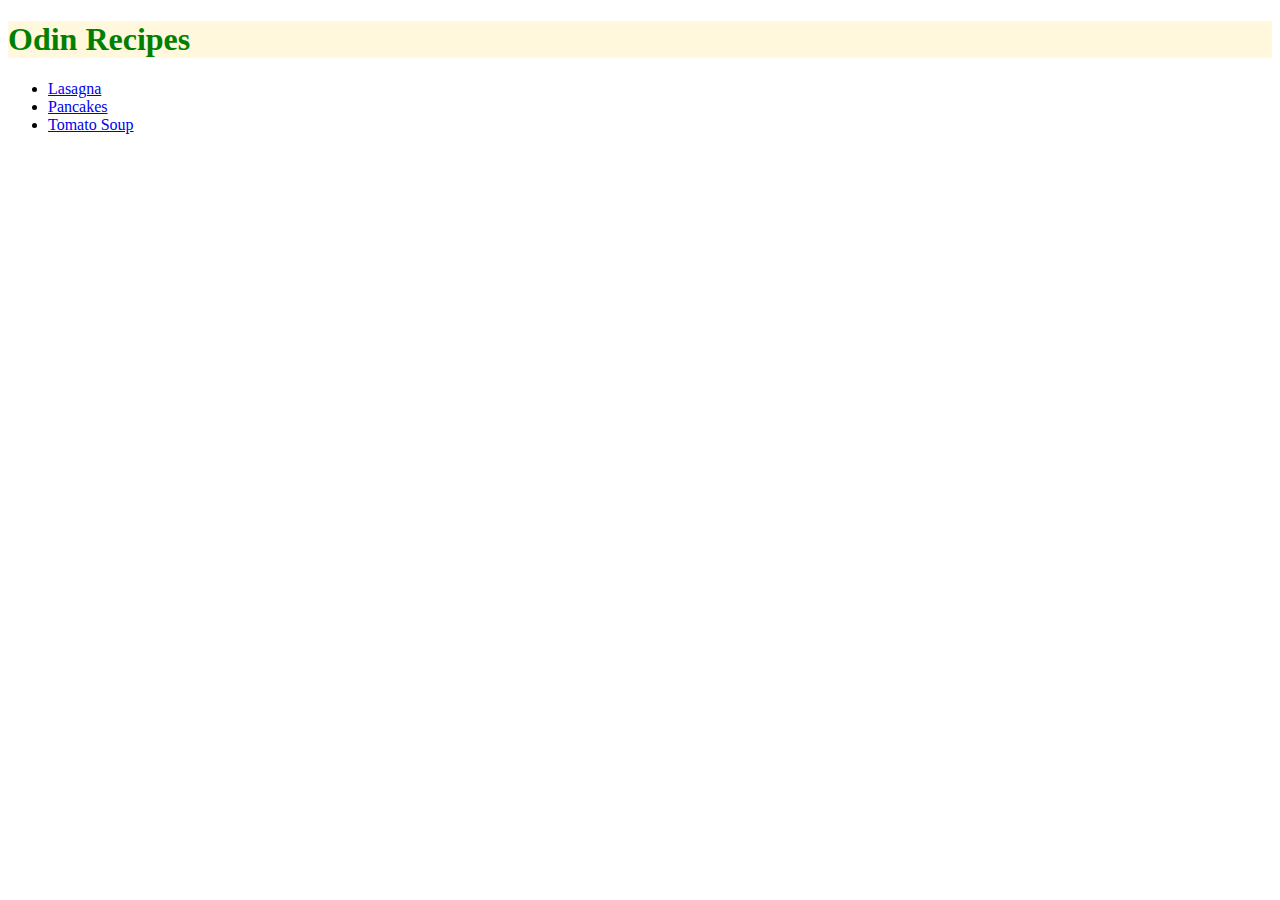
<file: index.html>
<!DOCTYPE html>
<html lang="en">
<head>
    <meta charset="UTF-8">
    <meta http-equiv="X-UA-Compatible" content="IE=edge">
    <meta name="viewport" content="width=device-width, initial-scale=1.0">
    <title>Recipes</title>
    <link rel="stylesheet" href="style.css"/>
</head>
<body>
    <h1>Odin Recipes</h1>

    <ul>
        <li><a href="recipes/lasagna.html">Lasagna</a></li>
        <li><a href="recipes/pancakes.html">Pancakes</a></li>
        <li><a href="recipes/tomatoSoup.html">Tomato Soup</a></li>
    </ul>
</body>
</html>
</file>
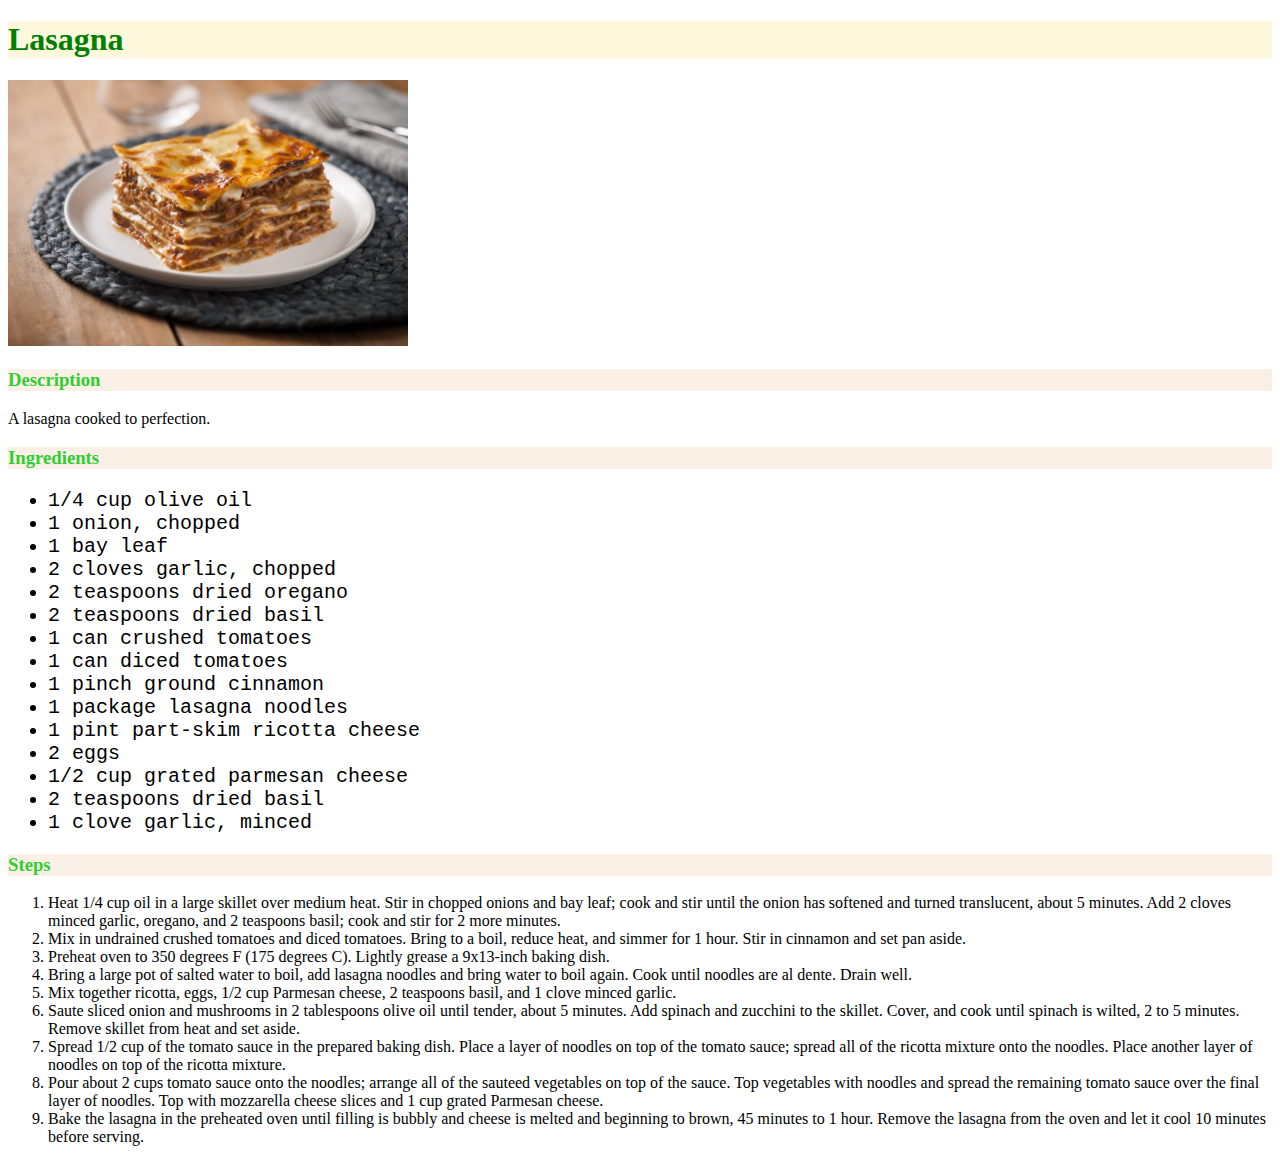
<file: recipes/lasagna.html>
<!DOCTYPE html>
<html lang="en">
<head>
    <meta charset="UTF-8">
    <meta http-equiv="X-UA-Compatible" content="IE=edge">
    <meta name="viewport" content="width=device-width, initial-scale=1.0">
    <title>Lasagna Recipe</title>
    <link rel="stylesheet" href="../style.css"/>
</head>
<body>
    <h1>Lasagna</h1>

    <img class="start-image" src="../images/lasagna.webp" alt="A picture of lasagna">

    <h3>Description</h3>
    <p>A lasagna cooked to perfection.</p>

    <h3>Ingredients</h3>
    <ul id="recipe-list">
        <li>1/4 cup olive oil</li>
        <li>1 onion, chopped</li>
        <li>1 bay leaf</li>
        <li>2 cloves garlic, chopped</li>
        <li>2 teaspoons dried oregano</li>
        <li>2 teaspoons dried basil</li>
        <li>1 can crushed tomatoes</li>
        <li>1 can diced tomatoes</li>
        <li>1 pinch ground cinnamon</li>
        <li>1 package lasagna noodles</li>
        <li>1 pint part-skim ricotta cheese</li>
        <li>2 eggs</li>
        <li>1/2 cup grated parmesan cheese</li>
        <li>2 teaspoons dried basil</li>
        <li>1 clove garlic, minced</li>
    </ul>

    <h3>Steps</h3>
    <ol>
        <li>Heat 1/4 cup oil in a large skillet over medium heat. Stir in chopped onions and bay leaf; cook and stir until the onion has softened and turned translucent, about 5 minutes. Add 2 cloves minced garlic, oregano, and 2 teaspoons basil; cook and stir for 2 more minutes.</li>
        <li>Mix in undrained crushed tomatoes and diced tomatoes. Bring to a boil, reduce heat, and simmer for 1 hour. Stir in cinnamon and set pan aside.</li>
        <li>Preheat oven to 350 degrees F (175 degrees C). Lightly grease a 9x13-inch baking dish.</li>
        <li>Bring a large pot of salted water to boil, add lasagna noodles and bring water to boil again. Cook until noodles are al dente. Drain well.</li>
        <li>Mix together ricotta, eggs, 1/2 cup Parmesan cheese, 2 teaspoons basil, and 1 clove minced garlic.</li>
        <li>Saute sliced onion and mushrooms in 2 tablespoons olive oil until tender, about 5 minutes. Add spinach and zucchini to the skillet. Cover, and cook until spinach is wilted, 2 to 5 minutes. Remove skillet from heat and set aside.</li>
        <li>Spread 1/2 cup of the tomato sauce in the prepared baking dish. Place a layer of noodles on top of the tomato sauce; spread all of the ricotta mixture onto the noodles. Place another layer of noodles on top of the ricotta mixture.</li>
        <li>Pour about 2 cups tomato sauce onto the noodles; arrange all of the sauteed vegetables on top of the sauce. Top vegetables with noodles and spread the remaining tomato sauce over the final layer of noodles. Top with mozzarella cheese slices and 1 cup grated Parmesan cheese.</li>
        <li>Bake the lasagna in the preheated oven until filling is bubbly and cheese is melted and beginning to brown, 45 minutes to 1 hour. Remove the lasagna from the oven and let it cool 10 minutes before serving.</li>
    </ol>
</body>
</html>
</file>
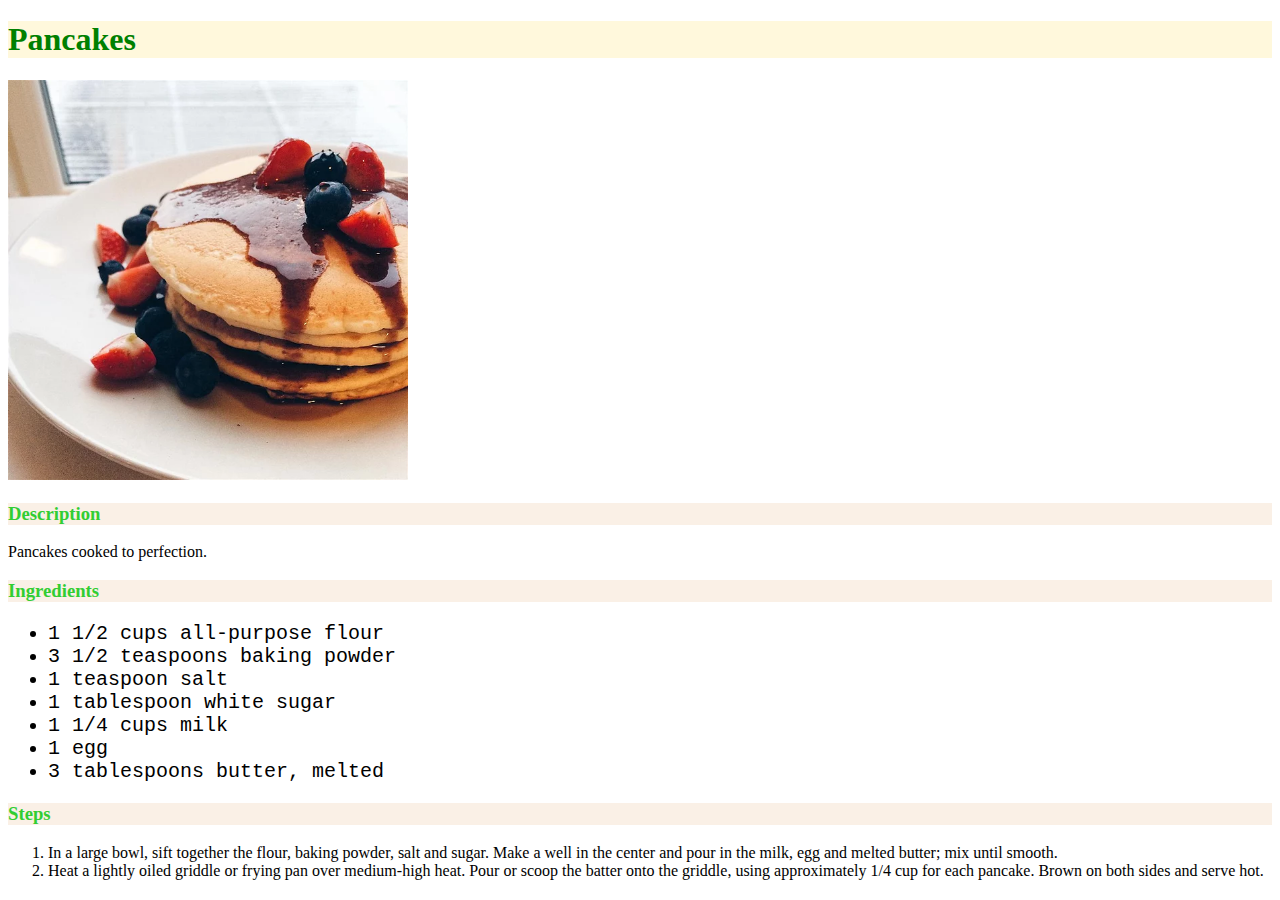
<file: recipes/pancakes.html>
<!DOCTYPE html>
<html lang="en">
<head>
    <meta charset="UTF-8">
    <meta http-equiv="X-UA-Compatible" content="IE=edge">
    <meta name="viewport" content="width=device-width, initial-scale=1.0">
    <title>Pancakes Recipe</title>
    <link rel="stylesheet" href="../style.css"/>
</head>
<body>
    <h1>Pancakes</h1>

    <img class="start-image" src="../images/pancakes.webp" alt="A picture of pancakes">

    <h3>Description</h3>
    <p>Pancakes cooked to perfection.</p>

    <h3>Ingredients</h3>
    <ul id="recipe-list">
        <li>1 1/2 cups all-purpose flour</li>
        <li>3 1/2 teaspoons baking powder</li>
        <li>1 teaspoon salt</li>
        <li>1 tablespoon white sugar</li>
        <li>1 1/4 cups milk</li>
        <li>1 egg</li>
        <li>3 tablespoons butter, melted</li>
    </ul>

    <h3>Steps</h3>
    <ol>
        <li>In a large bowl, sift together the flour, baking powder, salt and sugar.
            Make a well in the center and pour in the milk, egg and melted butter; mix until smooth.</li>
        <li>Heat a lightly oiled griddle or frying pan over medium-high heat.
            Pour or scoop the batter onto the griddle, using approximately 1/4 cup for each pancake.
            Brown on both sides and serve hot.</li>
    </ol>
</body>
</html>
</file>
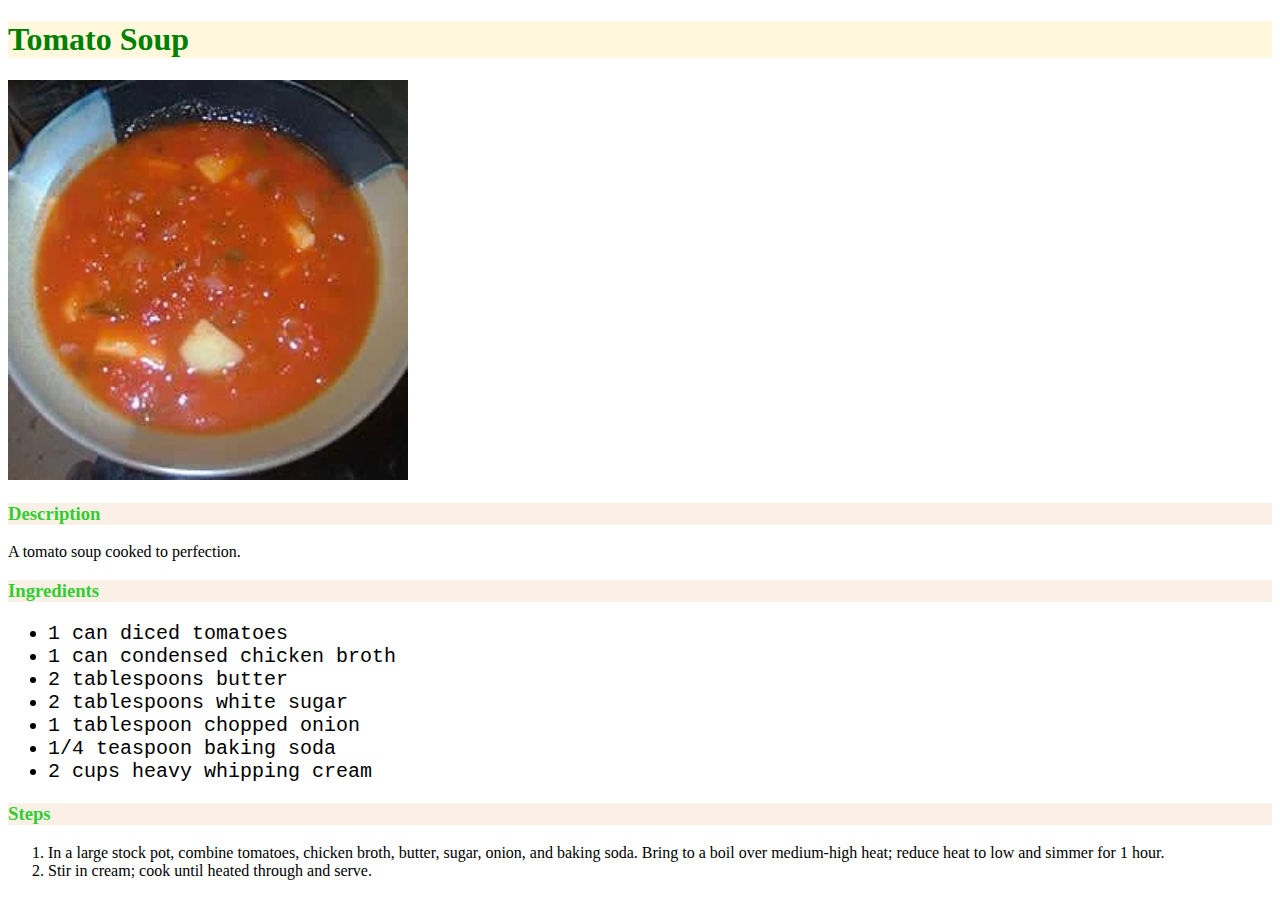
<file: recipes/tomatoSoup.html>
<!DOCTYPE html>
<html lang="en">
<head>
    <meta charset="UTF-8">
    <meta http-equiv="X-UA-Compatible" content="IE=edge">
    <meta name="viewport" content="width=device-width, initial-scale=1.0">
    <title>Tomato Soup Recipe</title>
    <link rel="stylesheet" href="../style.css"/>
</head>
<body>
    <h1>Tomato Soup</h1>

    <img class="start-image" src="../images/tomatoSoup.webp" alt="A picture of tomato soup">

    <h3>Description</h3>
    <p>A tomato soup cooked to perfection.</p>

    <h3>Ingredients</h3>
    <ul id="recipe-list">
        <li>1 can diced tomatoes</li>
        <li>1 can condensed chicken broth</li>
        <li>2 tablespoons butter</li>
        <li>2 tablespoons white sugar</li>
        <li>1 tablespoon chopped onion</li>
        <li>1/4 teaspoon baking soda</li>
        <li>2 cups heavy whipping cream</li>
    </ul>

    <h3>Steps</h3>
    <ol>
        <li>In a large stock pot, combine tomatoes, chicken broth, butter, sugar, onion, and baking soda.
            Bring to a boil over medium-high heat; reduce heat to low and simmer for 1 hour.</li>
        <li>Stir in cream; cook until heated through and serve.</li>
    </ol>
</body>
</html>
</file>
<file: style.css>
h1 {
    color: green;
    background-color :cornsilk;
}

h3 {
    color:limegreen;
    background-color: linen;
}

.start-image {
    width: 400px;
    height: auto;
}

#recipe-list {
    font-size: 20px;
    font-family:'Courier New', Courier, monospace;
}
</file>
